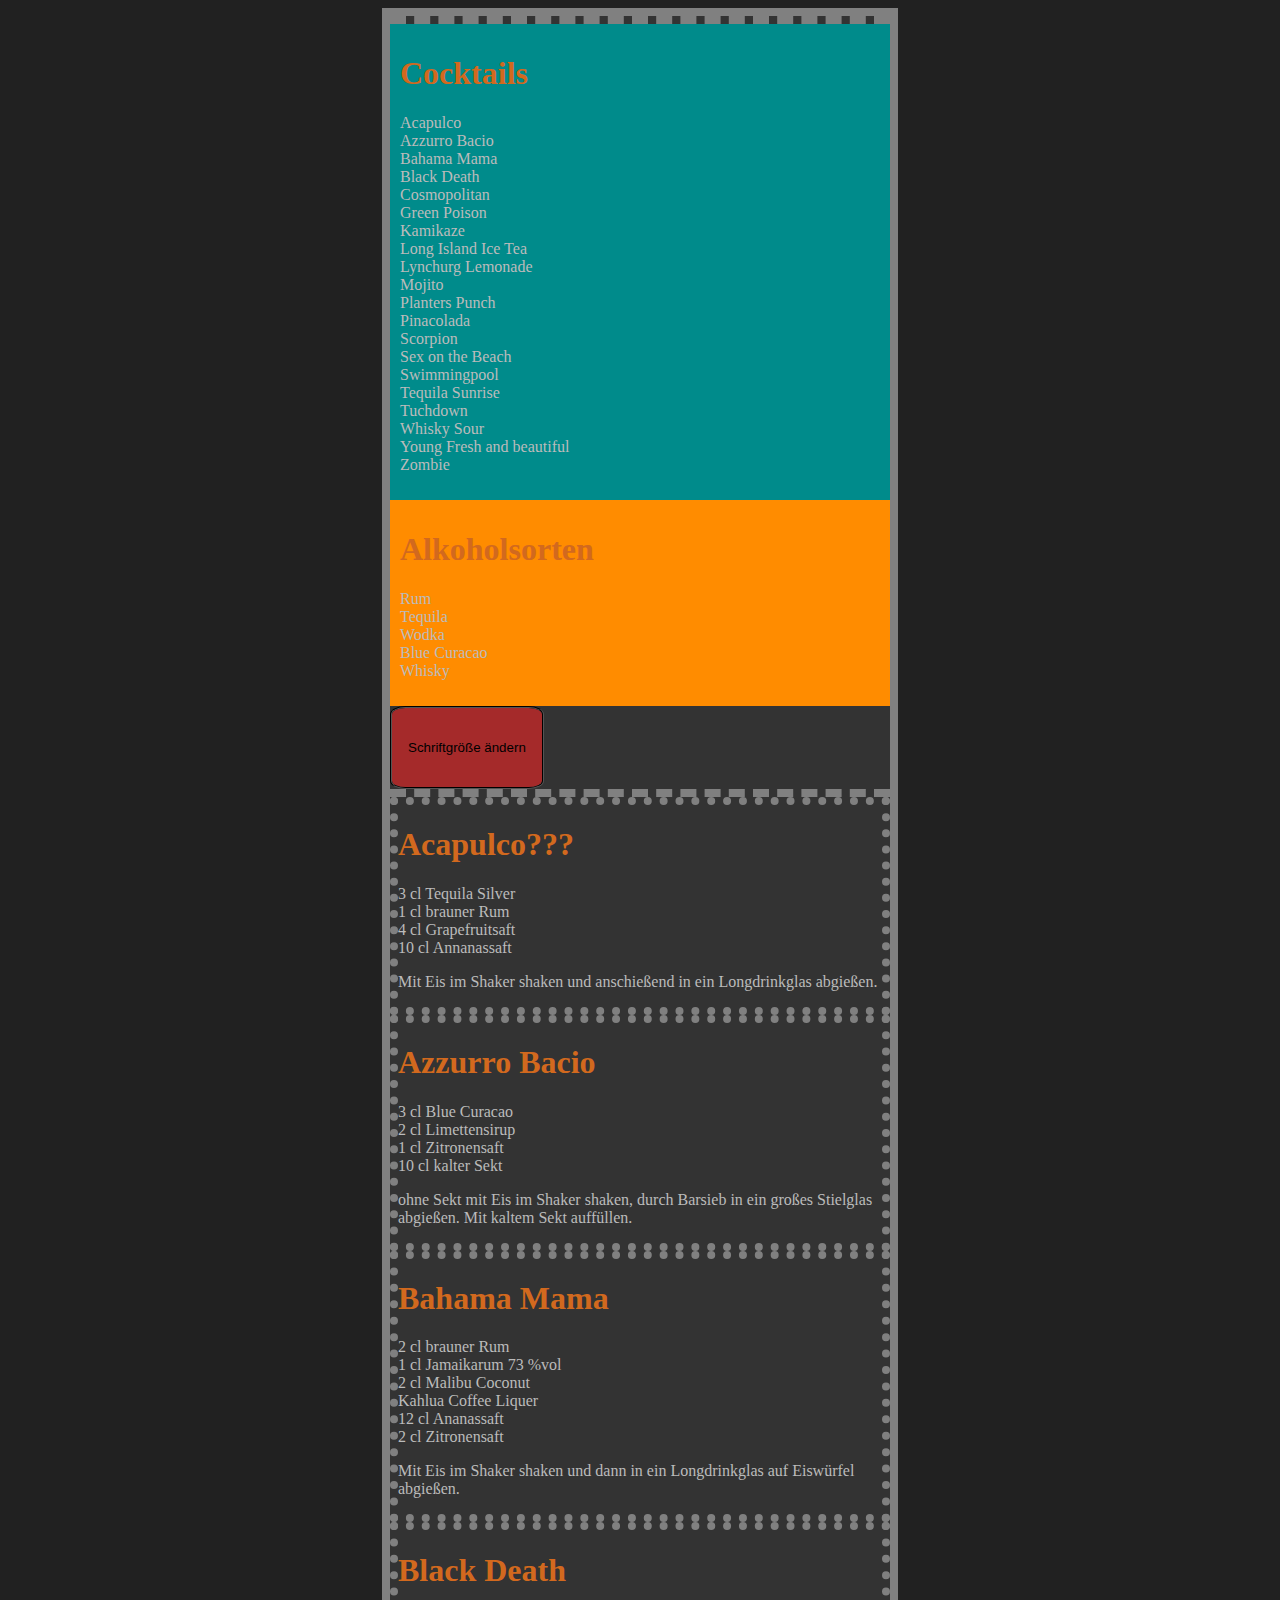
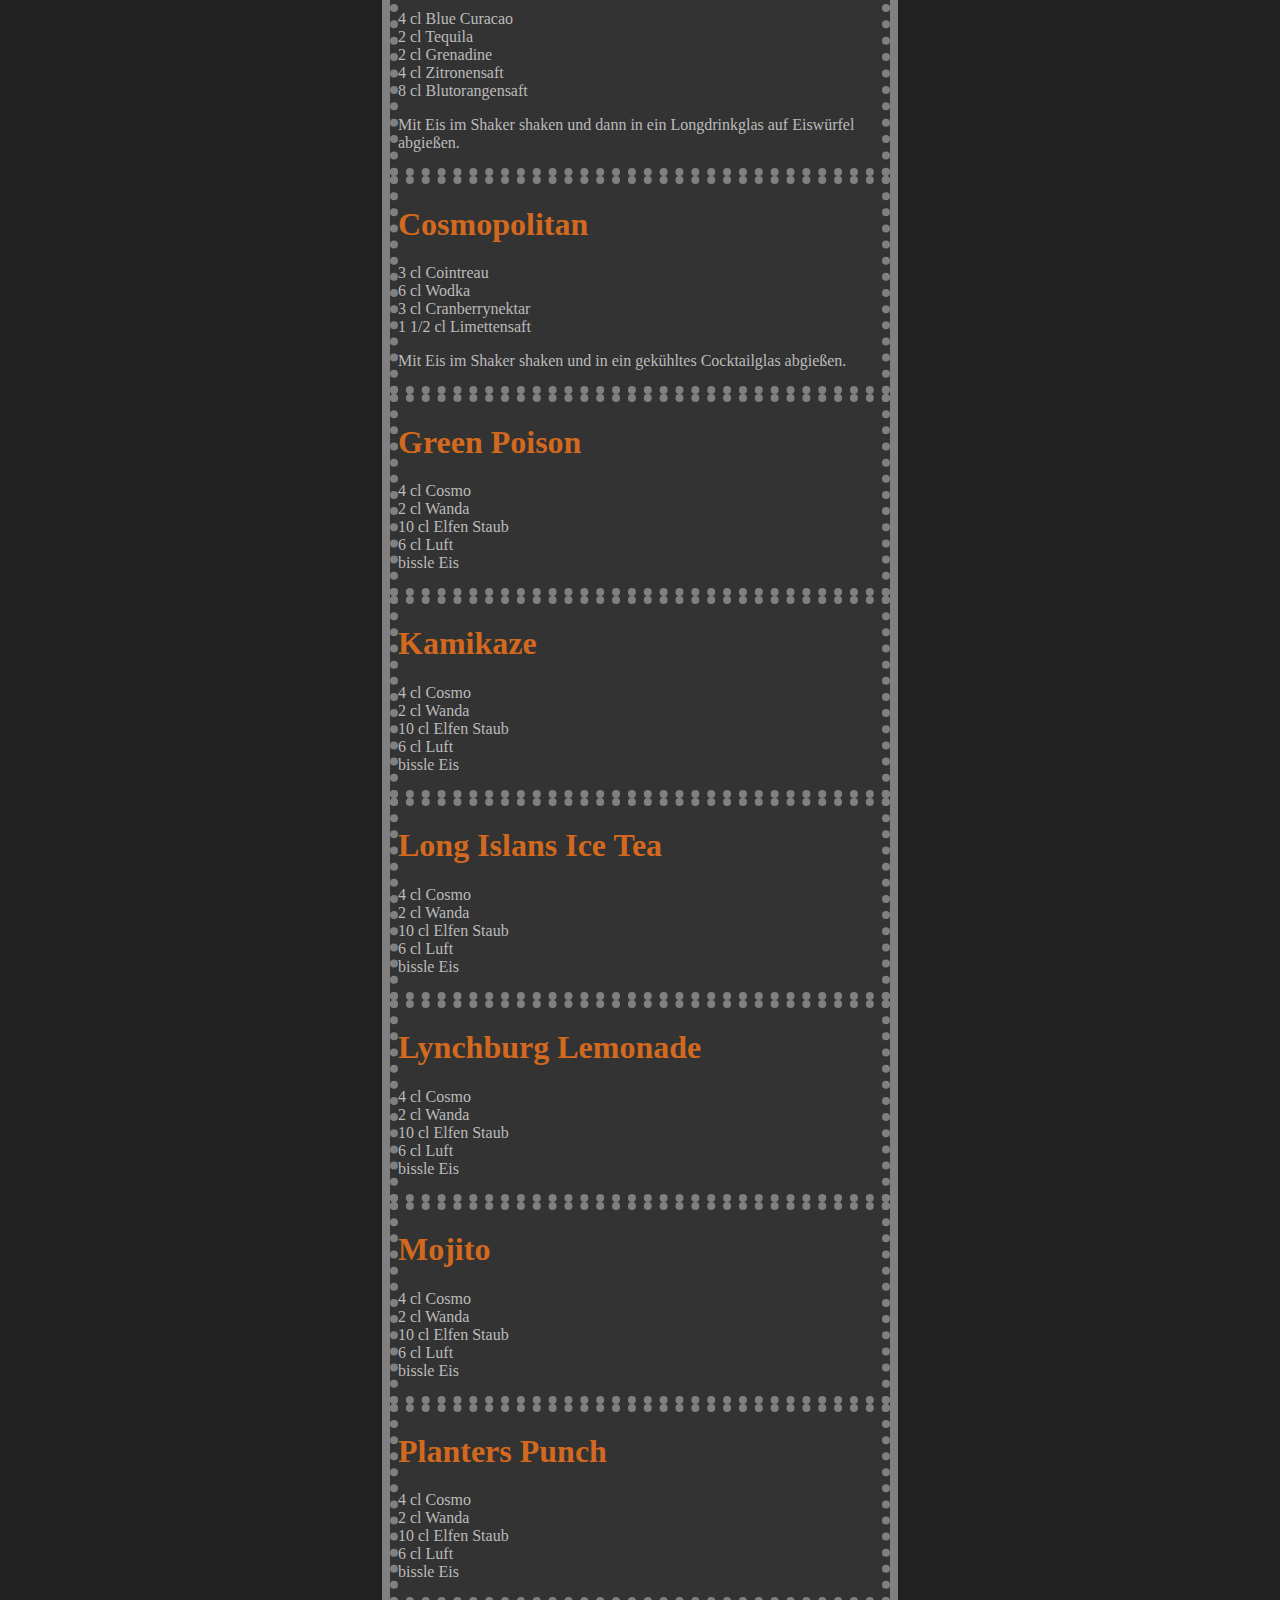
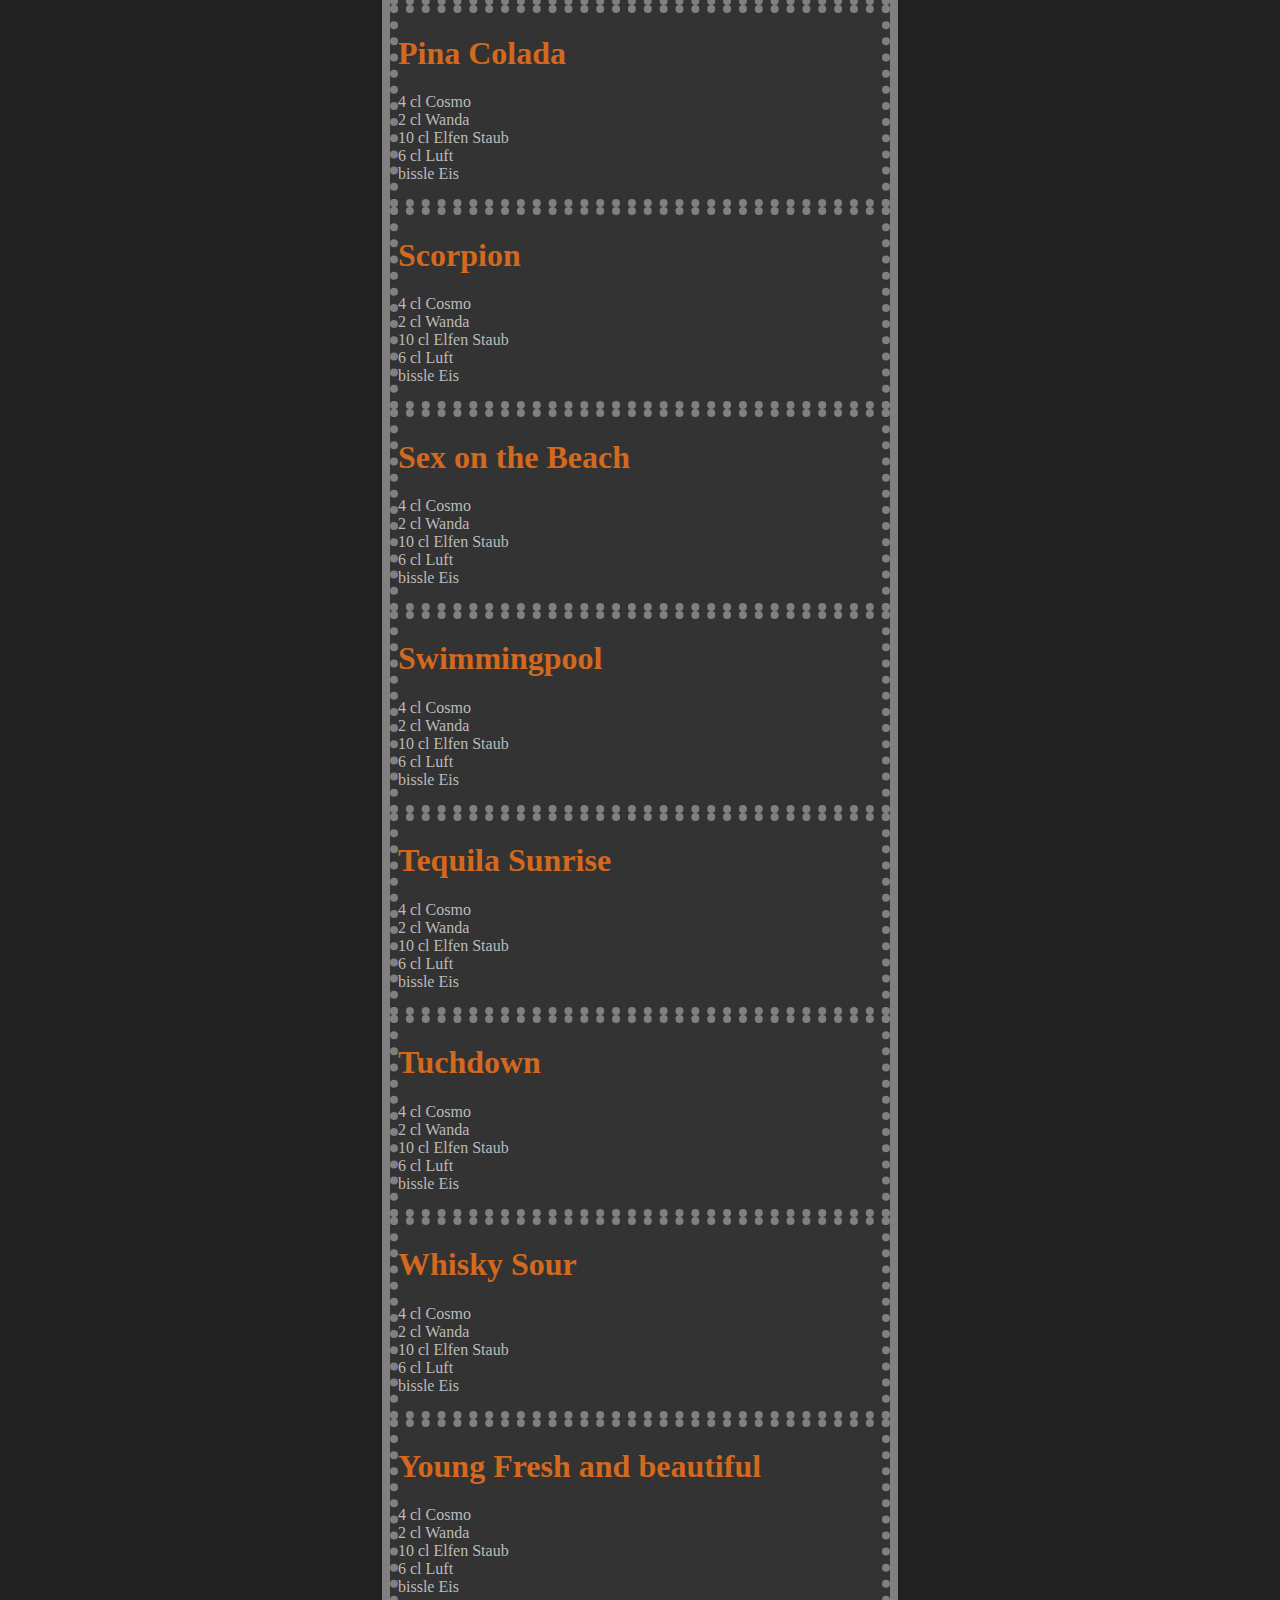
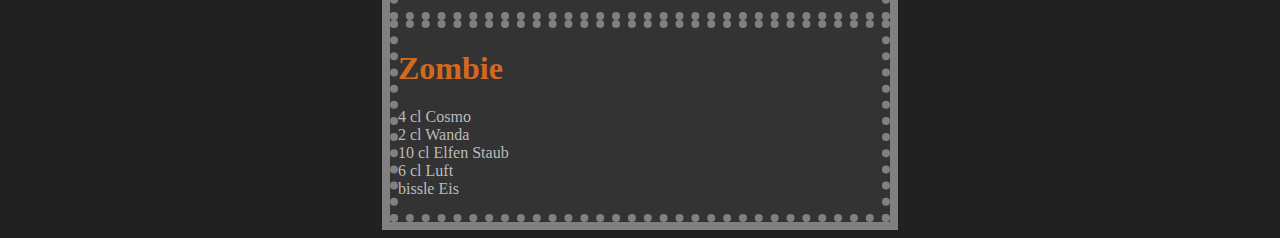
<file: index_backup.html>
<!DOCTYPE html>
<html lang="de">
<head>
<head>
    <meta charset="UTF-8">
    <title>Cocktail Dude</title>
    <link rel="icon" href="favicon.ico">
    <link rel="stylesheet" href="style.css">
</head>
<body>
    <div id="asdfgh"></div>
    <div id="wrapper">

        <div id="top">

            <div id="Namen">
                <h1>Cocktails</h1>
                <ul id="cocktails">
                    <li>Acapulco</li>
                    <li>Azzurro Bacio</li>
                    <li>Bahama Mama</li>
                    <li>Black Death</li>
                    <li>Cosmopolitan</li>
                    <li>Green Poison</li>
                    <li>Kamikaze</li>
                    <li>Long Island Ice Tea</li>
                    <li>Lynchurg Lemonade</li>
                    <li>Mojito</li>
                    <li>Planters Punch</li>
                    <li>Pinacolada</li>
                    <li>Scorpion</li>
                    <li>Sex on the Beach</li>
                    <li>Swimmingpool</li>
                    <li>Tequila Sunrise</li>
                    <li>Tuchdown</li>
                    <li>Whisky Sour</li>
                    <li>Young Fresh and beautiful</li>
                    <li>Zombie</li>

                </ul>

            </div>

            <div id="Früchte">
                <h1>Alkoholsorten</h1>
                <ul id="fruits">
                    <li>Rum</li>
                    <li>Tequila</li>
                    <li>Wodka</li>
                    <li>Blue Curacao</li>
                    <li>Whisky</li>
                </ul>
            </div>

            <button type="button" onclick="changeFontsize('cocktails'), changeFontsize('fruits'), incrementI()" id="Fontsize">Schriftgröße ändern</button>
            <!-- <a href="javascript:;" onclick="changeFontsize('cocktails'), changeFontsize('fruits') "> </a>  -->
        </div>

        <div id="liste">

            <div id="c0" class="cocktail">
                <h1>Acapulco???</h1>
                <ul id="fruits">
                    <li>3 cl Tequila Silver</li>
                    <li>1 cl brauner Rum</li>
                    <li>4 cl Grapefruitsaft</li>
                    <li>10 cl Annanassaft</li>
                </ul>
                <p>Mit Eis im Shaker shaken und anschießend in ein Longdrinkglas abgießen.</p>
            </div>


            <div id="c1" class="cocktail">
                <h1>Azzurro Bacio</h1>
                <ul id="fruits">
                    <li>3 cl Blue Curacao</li>
                    <li>2 cl Limettensirup</li>
                    <li>1 cl Zitronensaft</li>
                    <li>10 cl kalter Sekt</li>
                </ul>
                <p>ohne Sekt mit Eis im Shaker shaken, durch Barsieb in ein großes Stielglas abgießen. Mit kaltem Sekt auffüllen.</p>
            </div>

            <div id="c2" class="cocktail">
                <h1>Bahama Mama</h1>
                <ul id="fruits">
                    <li>2 cl brauner Rum</li>
                    <li>1 cl Jamaikarum 73 %vol</li>
                    <li>2 cl Malibu Coconut</li>
                    <li>Kahlua Coffee Liquer</li>
                    <li>12 cl Ananassaft</li>
                    <li>2 cl Zitronensaft</li>
                </ul>
                <p>Mit Eis im Shaker shaken und dann in ein Longdrinkglas auf Eiswürfel abgießen.</p>
            </div>

            <div id="c3" class="cocktail">
                <h1>Black Death</h1>
                <ul id="fruits">
                    <li>4 cl Blue Curacao</li>
                    <li>2 cl Tequila</li>
                    <li>2 cl Grenadine</li>
                    <li>4 cl Zitronensaft</li>
                    <li>8 cl Blutorangensaft</li>
                </ul>
                <p>Mit Eis im Shaker shaken und dann in ein Longdrinkglas auf Eiswürfel abgießen.</p>
            </div>

            <div id="c4" class="cocktail">
                <h1>Cosmopolitan</h1>
                <ul id="fruits">
                    <li>3 cl Cointreau</li>
                    <li>6 cl Wodka</li>
                    <li>3 cl Cranberrynektar</li>
                    <li>1 1/2 cl Limettensaft</li>
                </ul>
                <p>Mit Eis im Shaker shaken und in ein gekühltes Cocktailglas abgießen.</p>
            </div>

            <div id="c5" class="cocktail">
                <h1>Green Poison</h1>
                <ul id="fruits">
                    <li>4 cl Cosmo</li>
                    <li>2 cl Wanda</li>
                    <li>10 cl Elfen Staub</li>
                    <li>6 cl Luft</li>
                    <li>bissle Eis</li>
                </ul>
            </div>

            <div id="c6" class="cocktail">
                <h1>Kamikaze</h1>
                <ul id="fruits">
                    <li>4 cl Cosmo</li>
                    <li>2 cl Wanda</li>
                    <li>10 cl Elfen Staub</li>
                    <li>6 cl Luft</li>
                    <li>bissle Eis</li>
                </ul>
            </div>

            <div id="c7" class="cocktail">
                <h1>Long Islans Ice Tea</h1>
                <ul id="fruits">
                    <li>4 cl Cosmo</li>
                    <li>2 cl Wanda</li>
                    <li>10 cl Elfen Staub</li>
                    <li>6 cl Luft</li>
                    <li>bissle Eis</li>
                </ul>
            </div>

            <div id="c8" class="cocktail">
                <h1>Lynchburg Lemonade</h1>
                <ul id="fruits">
                    <li>4 cl Cosmo</li>
                    <li>2 cl Wanda</li>
                    <li>10 cl Elfen Staub</li>
                    <li>6 cl Luft</li>
                    <li>bissle Eis</li>
                </ul>
            </div>

            <div id="c9" class="cocktail">
                <h1>Mojito</h1>
                <ul id="fruits">
                    <li>4 cl Cosmo</li>
                    <li>2 cl Wanda</li>
                    <li>10 cl Elfen Staub</li>
                    <li>6 cl Luft</li>
                    <li>bissle Eis</li>
                </ul>
            </div>

            <div id="c10" class="cocktail">
                <h1>Planters Punch</h1>
                <ul id="fruits">
                    <li>4 cl Cosmo</li>
                    <li>2 cl Wanda</li>
                    <li>10 cl Elfen Staub</li>
                    <li>6 cl Luft</li>
                    <li>bissle Eis</li>
                </ul>
            </div>

            <div id="c11" class="cocktail">
                <h1>Pina Colada</h1>
                <ul id="fruits">
                    <li>4 cl Cosmo</li>
                    <li>2 cl Wanda</li>
                    <li>10 cl Elfen Staub</li>
                    <li>6 cl Luft</li>
                    <li>bissle Eis</li>
                </ul>
            </div>

            <div id="c12" class="cocktail">
                <h1>Scorpion</h1>
                <ul id="fruits">
                    <li>4 cl Cosmo</li>
                    <li>2 cl Wanda</li>
                    <li>10 cl Elfen Staub</li>
                    <li>6 cl Luft</li>
                    <li>bissle Eis</li>
                </ul>
            </div>

            <div id="c13" class="cocktail">
                <h1>Sex on the Beach</h1>
                <ul id="fruits">
                    <li>4 cl Cosmo</li>
                    <li>2 cl Wanda</li>
                    <li>10 cl Elfen Staub</li>
                    <li>6 cl Luft</li>
                    <li>bissle Eis</li>
                </ul>
            </div>

            <div id="c14" class="cocktail">
                <h1>Swimmingpool</h1>
                <ul id="fruits">
                    <li>4 cl Cosmo</li>
                    <li>2 cl Wanda</li>
                    <li>10 cl Elfen Staub</li>
                    <li>6 cl Luft</li>
                    <li>bissle Eis</li>
                </ul>
            </div>

            <div id="c15" class="cocktail">
                <h1>Tequila Sunrise</h1>
                <ul id="fruits">
                    <li>4 cl Cosmo</li>
                    <li>2 cl Wanda</li>
                    <li>10 cl Elfen Staub</li>
                    <li>6 cl Luft</li>
                    <li>bissle Eis</li>
                </ul>
            </div>

            <div id="c16" class="cocktail">
                <h1>Tuchdown</h1>
                <ul id="fruits">
                    <li>4 cl Cosmo</li>
                    <li>2 cl Wanda</li>
                    <li>10 cl Elfen Staub</li>
                    <li>6 cl Luft</li>
                    <li>bissle Eis</li>
                </ul>
            </div>

            <div id="c17" class="cocktail">
                <h1>Whisky Sour</h1>
                <ul id="fruits">
                    <li>4 cl Cosmo</li>
                    <li>2 cl Wanda</li>
                    <li>10 cl Elfen Staub</li>
                    <li>6 cl Luft</li>
                    <li>bissle Eis</li>
                </ul>
            </div>

            <div id="c18" class="cocktail">
                <h1>Young Fresh and beautiful</h1>
                <ul id="fruits">
                    <li>4 cl Cosmo</li>
                    <li>2 cl Wanda</li>
                    <li>10 cl Elfen Staub</li>
                    <li>6 cl Luft</li>
                    <li>bissle Eis</li>
                </ul>
            </div>

            <div id="c19" class="cocktail">
                <h1>Zombie</h1>
                <ul id="fruits">
                    <li>4 cl Cosmo</li>
                    <li>2 cl Wanda</li>
                    <li>10 cl Elfen Staub</li>
                    <li>6 cl Luft</li>
                    <li>bissle Eis</li>
                </ul>
            </div>
        </div>
    </div>
    
</body>
</html>
</file>
<file: style.css>
body{
    background-color: #212121;
}
#wrapper 
{
    width: 500px;
    margin: 0 auto;
    background-color: #333;
    border-color: gray;
    border-style: solid;
    border-width: 8px;
    font-family: "Lucida Console";
    color: #bbb;
}


h1
{
    color: chocolate;      
}
#Namen
{
    background-color: darkcyan;
    padding: 10px;
    
}
#Früchte
{
    background-color: darkorange;
    padding: 10px;
}
#fruits
{
    list-style-type: none;
    padding-left: 0px;
}
#cocktails
{
    list-style-type: none;
    padding-left: 0px;
}
#Fontsize
{
    background-color: brown;
    border-radius: 10%;
    border-style: groove;
    padding: 32px 16px;
}
#top
{
    border-top-color: gray;
    border-top-style: dashed;
    border-top-width: 8px;
    border-bottom-width: 8px;
    border-bottom-color: gray;
    border-bottom-style: dashed;
}

.cocktail
{
    border-color: gray;
    border-style: dotted;
    border-width: 8px;
}
</file>
